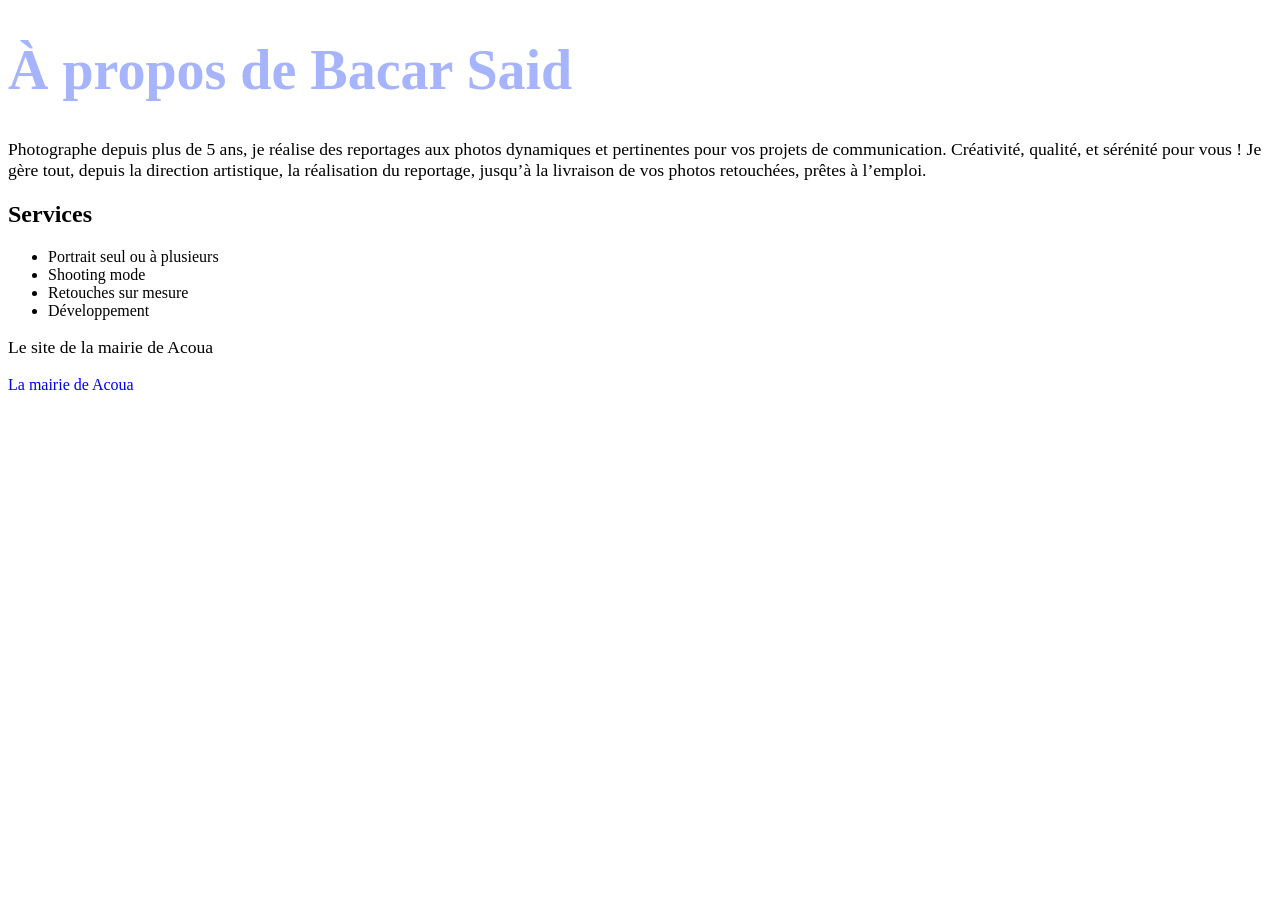
<file: a-propos.html>
<!doctype html>

<html>

    <head>
        <meta charset="utf-8">
        <title>À propos de Bacar Said</title>
         <link href="a-propos.css" rel="stylesheet">
       
         <link rel="preconnect" href="https://fonts.googleapis.com">
        <link rel="preconnect" href="https://fonts.gstatic.com" crossorigin>
        <link href="https://fonts.googleapis.com/css2?family=Montserrat&display=swap" 
        rel="stylesheet">

        <link rel="preconnect" href="https://fonts.googleapis.com">
        <link rel="preconnect" href="https://fonts.gstatic.com" crossorigin>
        <link href="https://fonts.googleapis.com/css2?family=Manrope&display=swap" 
        rel="stylesheet">
    </head>

    <body>
 
        <h1>À propos de Bacar Said</h1>

        <p> 
            Photographe depuis plus de 5 ans, je réalise des reportages aux photos dynamiques et pertinentes pour vos projets de communication. 
            Créativité, qualité, et sérénité pour vous ! 
            Je gère tout, depuis la direction artistique, la réalisation du reportage, 
            jusqu’à la livraison de vos photos retouchées, prêtes à l’emploi.
        </p>

        <h2>Services</h2>

        <ul>
            <li> Portrait seul ou à plusieurs</li>
            <li>Shooting mode</li>
            <li>Retouches sur mesure</li>
            <li>Développement</li>
        </ul>


        <p>Le site de la mairie de Acoua</p>
        <a href="https://mairie-acoua.yt/"target="_blank">La mairie de Acoua</a>





    </body>


</html>
</file>
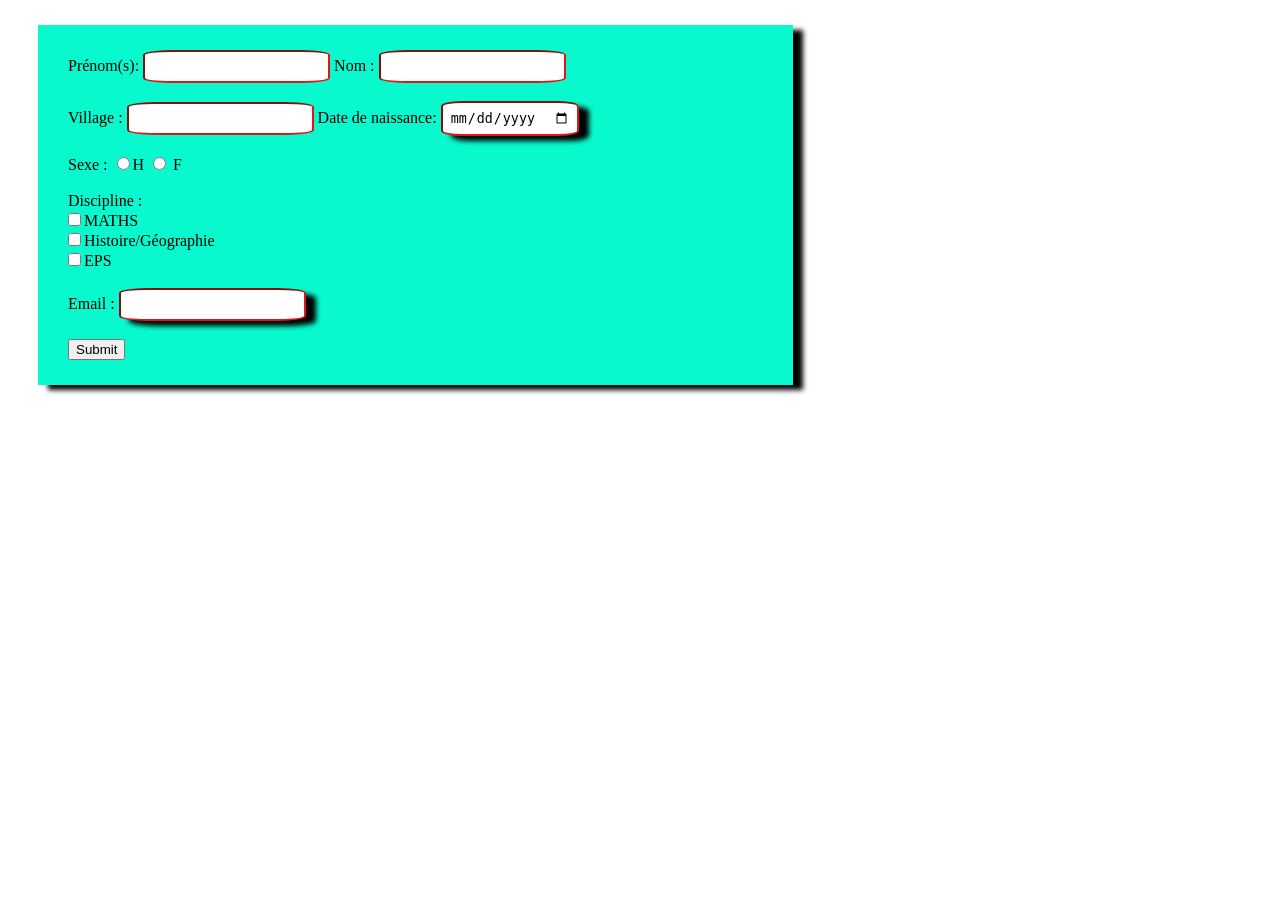
<file: formulaire.html>
<!DOCTYPE html><!--Type du document web-->
<html lang="fr"><!--l'attribut lang permet de choisir
    la langue de notre site-->
    <head><!--Entête du site-->
        <meta charset="UTF-8"><!--Caractère des écritures de la page-->
        <title>Formulaire d'inscription</title><!--Titre de la page-->
        <link href="formulaire.css" rel="stylesheet">
    </head><!--Fin de l'entête-->

    <body><!--Ce que va contenir la page-->

        <!--Je rédige la structure du formulaire d'inscription-->
        <form><!--Début du formulaire-->
            
            <div>
            <!--Le label est une legende qui va accompagné mon input-->
            <!--For est l'attribut qui associe le label à l'input -->
            <label for="prenom">Prénom(s):</label>
            <!--input est la zone de saisie-->
            <!--l'attribut type va me permet de dire à ma page web que 
            la formule à saisir est de tel type, et ici, il est de type texte-->
            <input type="text" name="prenom">
            

            <label for="nom">Nom :</label>
            <input type="text" name="nom" id="prenom">
            <br><br>
            </div>

            <div>
            <label for="village">Village :</label>
            <input type="text" name="village" id="village">
                

            <label for="dateNaissance">Date de naissance:</label>
            <!--Ici, mon type de saisie est la date-->
            <input type="date" name="dateNaissance" id="dateNaissance" class="inputNaissance">
            <br><br>
            </div>

            <div>
            <label for="sexe">Sexe :</label>
            <!--Value indique au serveur notre choix exemple
            Le serveur te demande : « Quelle boisson ? »
            name="boisson"
            Tu dis : « Coca »
            C’est l’équivalent de :
            value="coca"
            value sert à indiquer la donnée exacte que le formulaire enverra 
            lorsque ce champ est sélectionné ou rempli.
            -->
            <input type="radio" name="sexe" value="homme">H

            <!--Ici, on peut avoir une autre écriture-->
            <input type="radio" name="sexe">
            <label for="sexe">F</label>
            <br><br>
            </div>
            

            <label for="discipline" class="disciplineEmail">Discipline :</label><br>
            <input type="checkbox" name="discipline" value="MATHS" class="disciplineEmail">MATHS
            <br>
            <input type="checkbox" name="discipline" value="Histoire/Géographie" class="disciplineEmail">Histoire/Géographie
            <br>
            <input type="checkbox" name="discipline" value="EPS" class="disciplineEmail">EPS

            <br><br>
            <label for="email" class="disciplineEmail">Email :</label>
            <!--Ici, le type de saisie est le mail-->
            <input type="email" name="email" id="email" class="inputMail">
            <br><br>

            <label for=""></label>

            <input type="submit" class="envoyer"><!--Bouton envoyer-->
          

        </form><!--Fin du formulaire-->



    </body><!--Fin du corps de la page-->

</html>
</file>
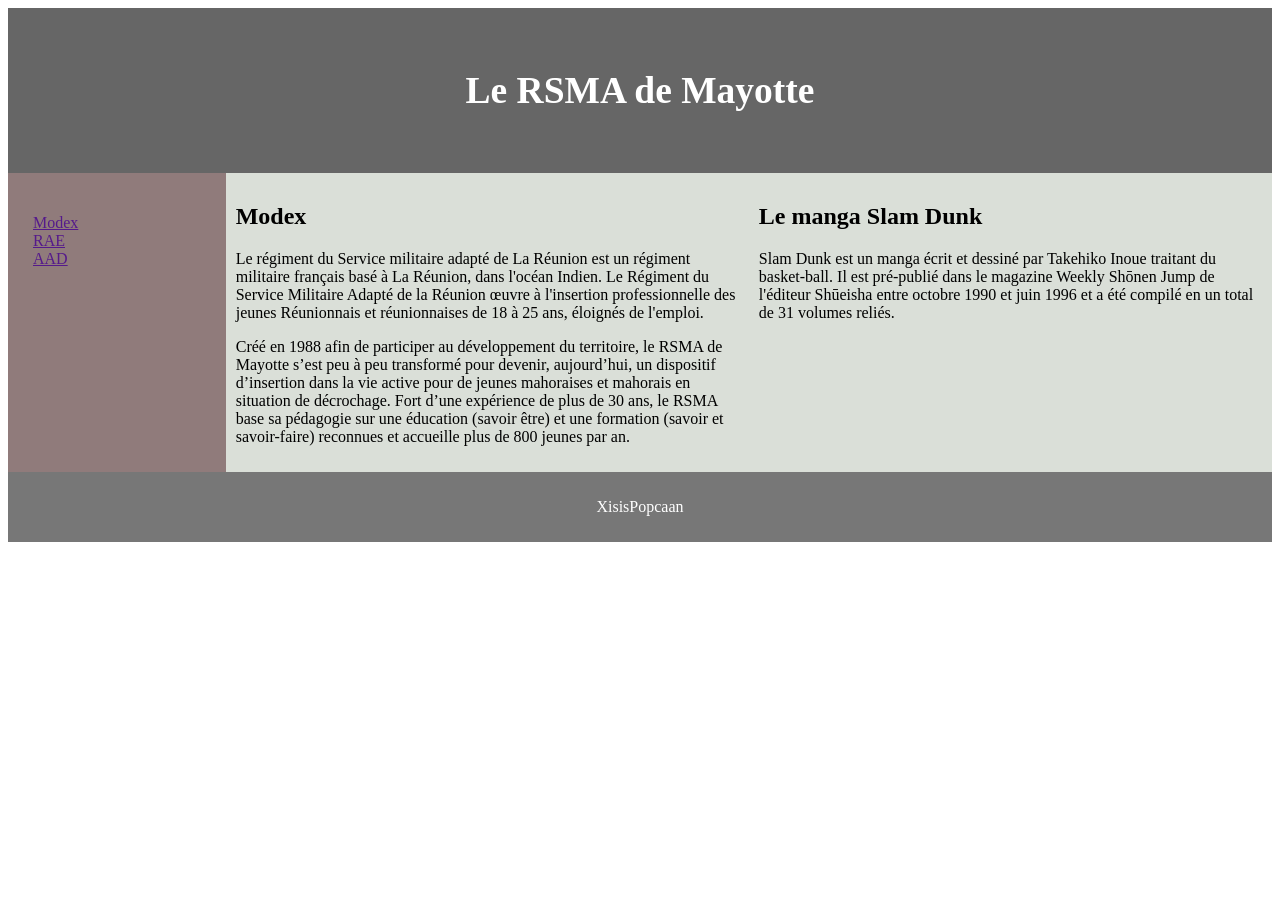
<file: layout.html>
<!DOCTYPE html><!--Type de document-->

<html lang="en"><!--Langue de la page-->

<head><!--Entête de la page-->
    <meta charset="UTF-8"><!--police d'écriture de la page-->
    <!--Le site est capable de s'adapter à la taille de l'écran-->
    <meta name="viewport" content="width=device-width, initial-scale=1.0">
    <title>Layout</title><!--Titre de la page-->
     <link href="layout.css" rel="stylesheet">
</head>

<body><!--Corps de la page, ce qu'elle contient-->

    <!--ici, c'est l'entête de la page-->
    <header>
        <h2>Le RSMA de Mayotte</h2>
    </header>

    <!--La section de la page-->
    <section>
        <!--Barre de navigation-->
        <nav>
            <ul>
                <li><a href="">Modex</a></li>
                <li><a href="">RAE</a></li>
                <li><a href="">AAD</a></li>
            </ul>
        </nav>

        <!--Je présente l'article de ma section-->

        <article>
            <h2>Modex</h2>
                <p>
                    Le régiment du Service militaire adapté de La Réunion est un régiment militaire français basé à La Réunion, dans l'océan Indien. Le Régiment du Service Militaire Adapté de la Réunion œuvre à l'insertion professionnelle des jeunes Réunionnais et réunionnaises de 18 à 25 ans, éloignés de l'emploi.
                </p>

                <p>
                    Créé en 1988 afin de participer au développement du territoire, le RSMA de Mayotte s’est peu à peu transformé pour devenir, aujourd’hui, un dispositif d’insertion dans la vie active pour de jeunes mahoraises et mahorais en situation de décrochage. Fort d’une expérience de plus de 30 ans, le RSMA base sa pédagogie sur une éducation (savoir être) et une formation (savoir et savoir-faire) reconnues et accueille plus de 800 jeunes par an.
                </p>

                
        </article>

        <article>

            <h2>Le manga Slam Dunk</h2>
            <p>
                Slam Dunk est un manga écrit et dessiné par Takehiko Inoue traitant du basket-ball. Il est pré-publié dans le magazine Weekly Shōnen Jump de l'éditeur Shūeisha entre octobre 1990 et juin 1996 et a été compilé en un total de 31 volumes reliés.
            </p>

        </article>

    </section>

    <footer>
        <p>XisisPopcaan</p>
    </footer><!--Pied de page-->
    
</body>
</html>
</file>
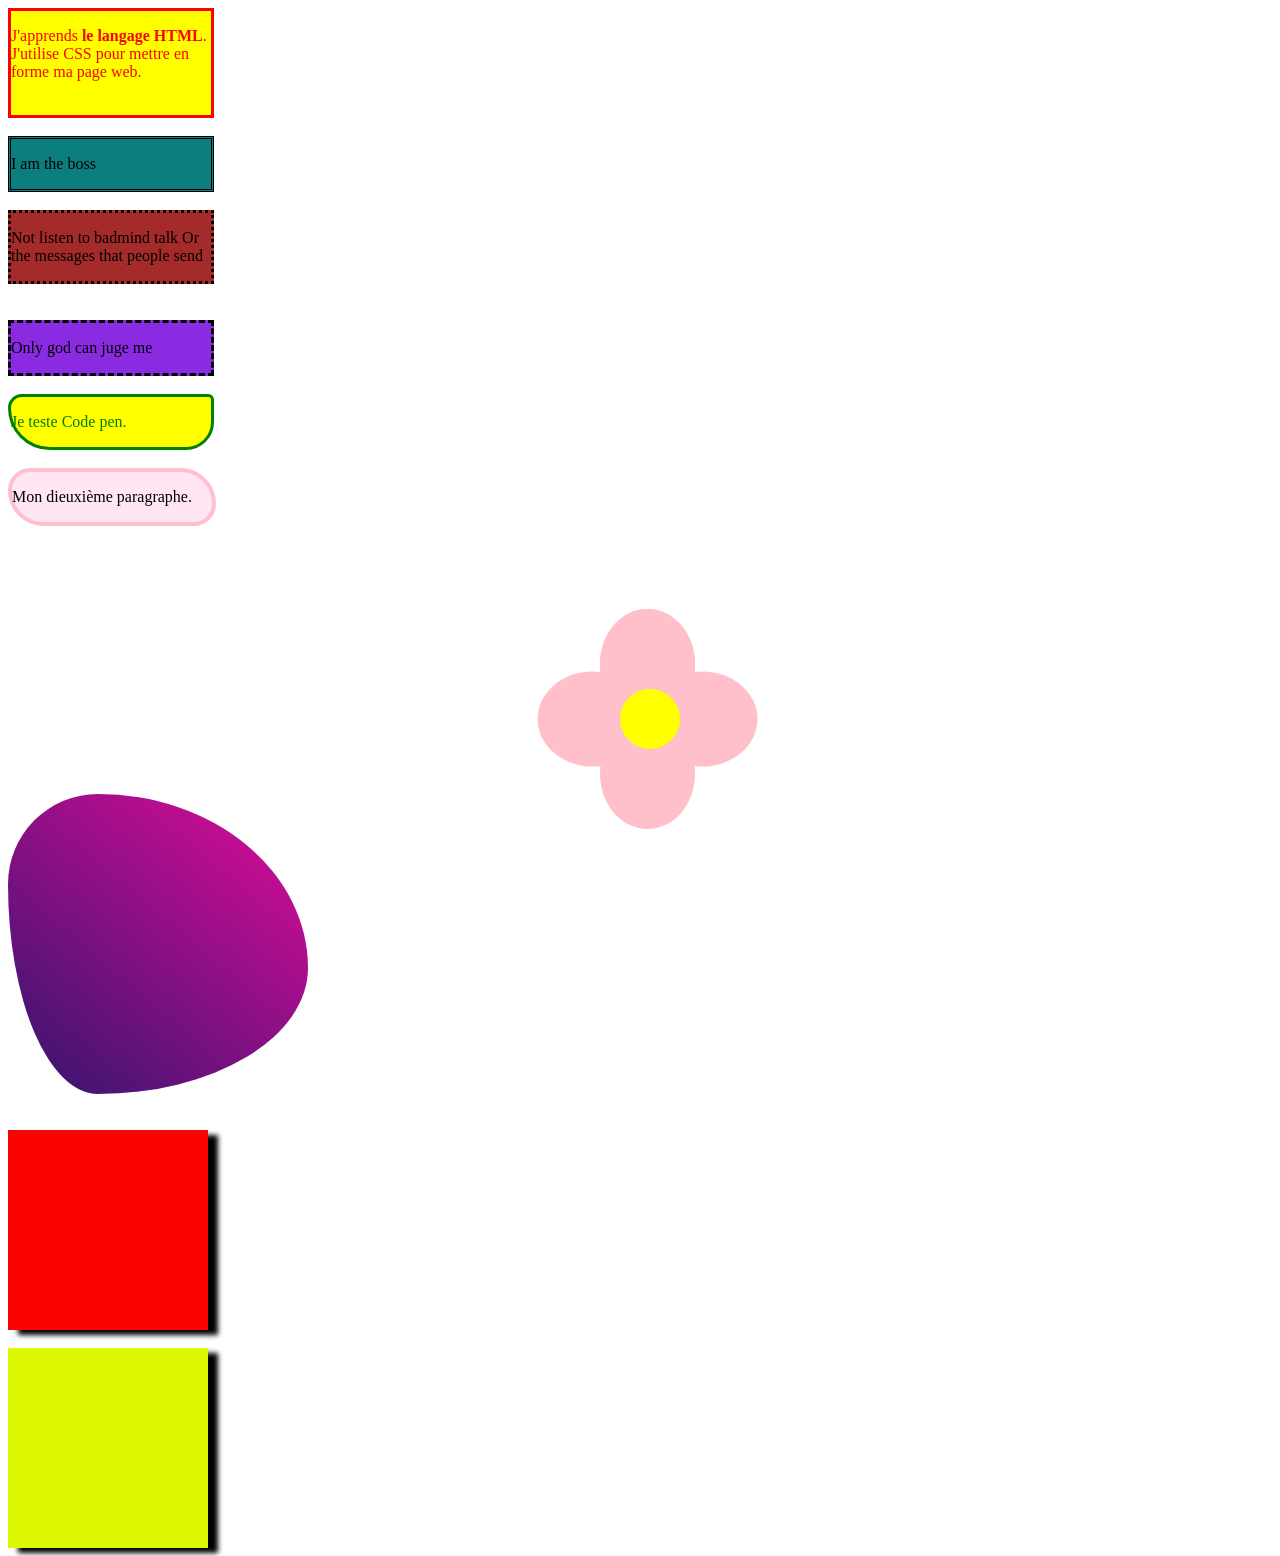
<file: service.html>
<!doctype html>
<!--J'initialise mon code avec la balise HTMl-->
<html lang="fr"> <!--lang est un attribut pour désigner la langue-->

    <head><!--l'entête de la page-->

        <meta charset="UTF-8"><!--charset est un attribut qui permet d'ajouter des accents, 
        appostrophes... sur nos textes-->
        <title>Service</title>
        <!--J'importe mon fichier service.css -->
        <!--L'attribut rel précise le type de lien et l'attribut href précise la source 
        du fichier et de récupérer le fichier-->
        <link href="service.css" rel="stylesheet">
    
    </head><!--Ici, c'est la fin de mon entête-->

    <body><!--Le corps de la page, c'est-à-dire ce que contient la page web-->

        <div id="divSolid"><!--Elle permet de créer une section/une division. 
            Quand il y a plusieurs div, on met sur chacun un "id"-->
            <p>
                J'apprends <strong>le langage HTML</strong>. <!--La balise strong permet de 
                mettre un mot en gras-->
                J'utilise CSS pour mettre en forme ma page web.
            </p><!--Paragraphe-->

            <br>

        </div>
        <br>
        
        <div id="divDouble">
            <p>
                I am the boss
            </p>
            
        </div>
        <br>
        <div id="divDotted">
            <p>
                Not listen to badmind talk
                Or the messages that people send
            </p>
        </div>
        <br>
        <br>
        <div id="divDashed">
            <p>
                Only god can juge me
            </p>
        </div>
        <br>
        <div id="div1">
            <p>Je teste Code pen.</p>
        </div>
    
        <br>
        <div id="div2">
            <p>Mon dieuxième paragraphe.</p>
        </div>
        <br>
        
        <!--Création d'une fleur-->
        <div class="fleur">
            <div class="petale"></div>
            <div class="petale"></div>
            <div class="petale"></div>
            <div class="petale"></div>
            <div class="petale"></div>
            <div class="coeur"></div>
        </div>

        <div id="div4"></div>
        <br>
        <br>

        <div id="carre"></div>

        <br>

        <div id="carreJaune"></div>
    

    </body>
    
</html>
<!--<html> est une balise est dans une balise, on peut mettre un attribut-->
</file>
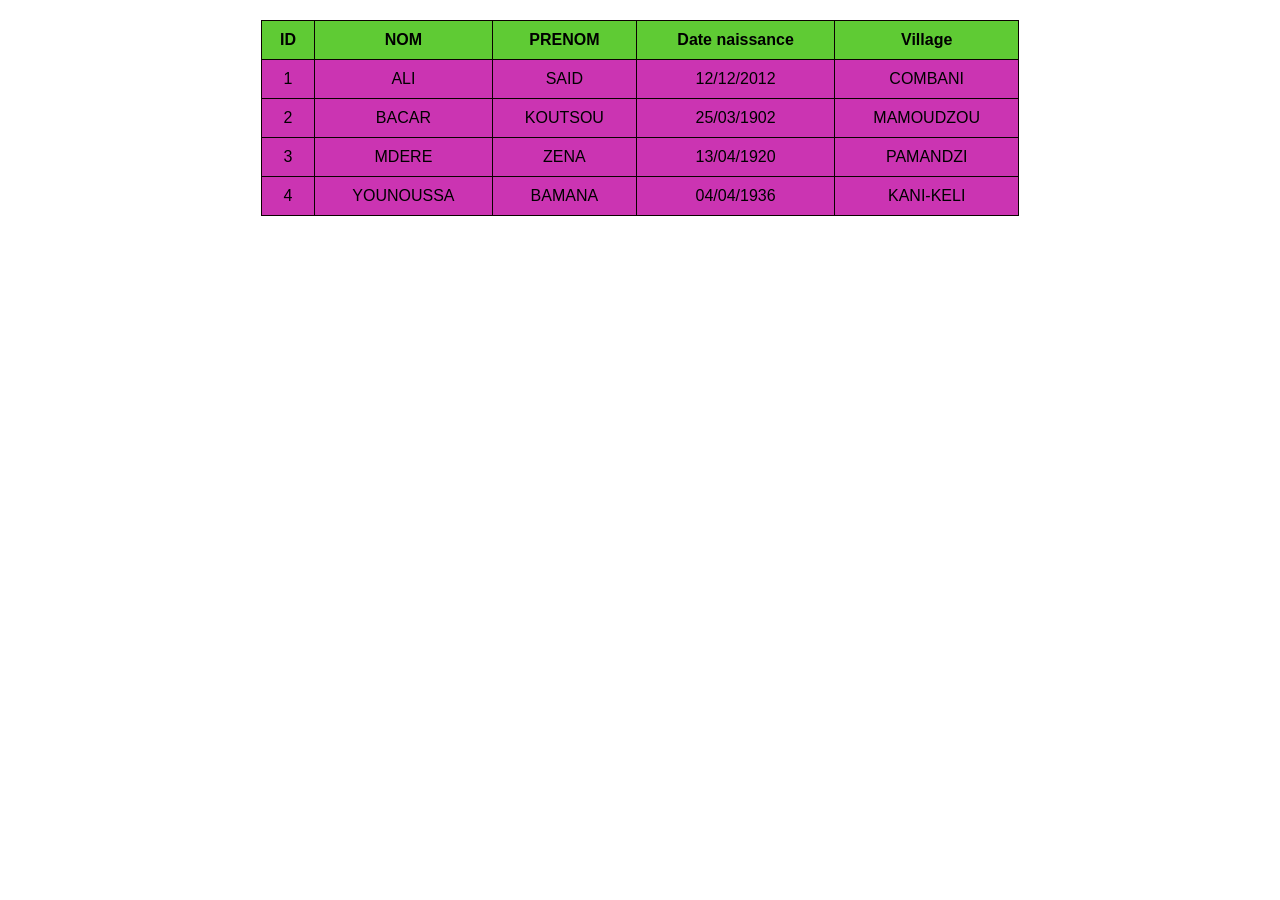
<file: tableau.html>
<!DOCTYPE html>
<html lang="fr">
    
<head>
    <meta charset="UTF-8">
    <title>Tableau</title>
    <link href="tableau.css" rel="stylesheet">
</head>

<body>

    <table>
        <!--tr (table row):ligne du tableau-->
        <!--th (table head):Entête du tableau-->
        <!--td (table data):Tableau de données-->
        <tr>
            <th>ID</th>
            <th>NOM</th>
            <th>PRENOM</th>
            <th>Date naissance</th>
            <th>Village</th>
        </tr>

        <tr>
            <td>1</td>
            <td>ALI</td>
            <td>SAID</td>
            <td>12/12/2012</td>
            <td>COMBANI</td>
        </tr>

        <tr>
            <td>2</td>
            <td>BACAR</td>
            <td>KOUTSOU</td>
            <td>25/03/1902</td>
            <td>MAMOUDZOU</td>
        </tr>

        <tr>
            <td>3</td>
            <td>MDERE</td>
            <td>ZENA</td>
            <td>13/04/1920</td>
            <td>PAMANDZI</td>
        </tr>

        <tr>
            <td>4</td>
            <td>YOUNOUSSA</td>
            <td>BAMANA</td>
            <td>04/04/1936</td>
            <td>KANI-KELI</td>
        </tr>

    </table>
    
</body>
</html>
</file>
<file: a-propos.css>
/*J'ai changé la couleur, la taille et la police de mon titre*/
h1{
    font-size: 3.5em;
    color:#A5B4FC;
    font-style: montserrat;
}
/*J'ai changé la taille et la police de mes paragraphes*/
p{
    font-size: 1.1em;
    font-style:Manrope;
}
/*J'ai changé la taille et la police de ma liste */
ul{
    font-size: 1em;
    font-style: Manrope;
}
/*J'ai enlevé les soulignement des liens qui sont sur ma page web*/
a {
    text-decoration: none;
}
</file>
<file: formulaire.css>
form{
    background: rgb(8, 249, 205);/*J'ai changé la couleur de l'arrière plan de ma formulaire*/
    margin-top: 25px;/*J'ai déplacé la marge de ma formulaire vers le haut*/
    margin-left: 30px;/*J'ai déplacé la marge de ma formulaire vers la gauche*/
    padding-top: 25px;/*Je déplace les contenus de ma formulaire d'une marge vers le bas*/
    border-color: rgb(221, 23, 23);
    box-shadow: 10px 5px 5px rgb(0, 0, 0);
    width: 755px;
}
div{
    display: inline;/*Afficher sur la même ligne sur le site*/
    margin-left: 30px;
}
/*Je fais appel à toute les lignes input qui contient du texte*/
input[type=text]{
    padding: 7px;/*Modifier la taille des inputs de type texte*/
    border-radius: 15%;
    border-color: rgb(221, 23, 23);
}
.envoyer{
    margin-bottom: 25px;/*J'ai déplacé la marge demon boutou "envoyer" vers le bas*/
    margin-left: 30px;/*J'ai déplacé la marge de mon boutou "envoyer" vers la gauche*/
}
.disciplineEmail{
    margin-left: 30px;/*J'ai déplacé le marge de mon mail et descipline vers la droite*/
}
.inputMail{
    padding: 7px;/*Modifier la taille des inputs de mon mail*/
    border-radius: 15%;
    border-color: rgb(221, 23, 23);
    box-shadow: 10px 5px 5px rgb(0, 0, 0);
}
.inputNaissance{
    padding: 7px;/*Modifier la taille des inputs de la date de naissance*/
    border-radius: 15%;
    border-color: rgb(221, 23, 23);
    box-shadow: 10px 5px 5px rgb(0, 0, 0);
}
</file>
<file: layout.css>
/*Je vais structure ma page web*/

/*L'étoile veut dire que je séléction tout les éléments de la pages*/
*{
    box-sizing: border-box;
}

/*L'en-tête de la page*/
header{
    background-color: #666;/*L'arrière plan est colorié en gris*/
    padding: 30px;/*aggrandissement du marge de header*/
    text-align: center;/*alignement du texte au milieu*/
    color: white;/*Le texte en blanc*/
    font-size: 25px ;/*Augmente la taille du texte*/
}

/*Mise en forme de la section*/
section{
    /*Optimise la taille de l'affichage en fonction de l'écran*/
    display: -webkit-flex;
    display: flex;
}

/*Mise en forme de la barre de navigation*/
nav{
    -webkit-box-flex: 1;
    -ms-flex: 1;
    flex: 1;
    background: #907b7b;
    padding: 25px;
}

/*Mise en forme de la liste UL de la balise <nav>*/
nav ul{
    list-style-type: none; /*Je retire les puces de la liste*/
    padding: 0;
}

/*Mise en forme de la partie article*/
article{
    -webkit-flex:3;
    -ms-flex: 3;
    flex: 3;
    background: #dadfd8;
    padding: 10px;
}

/*Mise en forme du pied*/
footer{
    text-align: center;
    background-color: #777;
    color: #ffffff;
    padding: 10px;
}
</file>
<file: service.css>
/*Color, c'est le propiété, red est la valeur. On appelle l'ensemble instruction*/
/*du côté CSS, div est un sélécteur*/
#divSolid{
    color:red;/*Sur cette ligne, la couleur de l'écriture est rouge*/
    background-color: yellow;/*Background veut dire "arrière plane", je l'ai mis en jaune*/
    width: 200px;
    border: solid;/*Ici, j'ai rajouté des bordures solide sur le paragraphe*/
}

/*Ici, j'ai rajouté des bordures doubles noires sur le paragraphe*/
#divDouble{
    border: double black;/*J'ai mis une bordure double de couleur noir*/
    width: 200px;
    background-color: rgb(12, 126, 126);/*Ici, j'ai mis la couleur sur mon arrière plan*/
}

/*Ici, j'ai rajouté des bordures dotted (pointié) sur le paragraphe*/
#divDotted{
    border: dotted;/*J'ai mis une bordure avec pointié*/
    width: 200px;
    background-color: brown;
}

/*Ici, j'ai rajouté des bordures dashed (point-tiret) sur le paragraphe*/
#divDashed{
    border: 3px dashed;
    width: 200px;
    background-color: blueviolet;/*Couleur de l'arrière plan de la bordure*/
}
#div1{
  border: solid;
  width: 200px; /*Réglé la taille de la bordure*/
  border-radius: 25px 10px 50px 75px;
  color: green;
  background-color: yellow;
}
/*Je selectionne ma deuxième balise grace à son identifiant div2*/
#div2{
  border: 4px solid pink;
  width: 200px;/*Réglé la taille de la bordure*/
  border-radius: 50px 80px 50px 80px;
  background: #ffe6f2;  
}

.fleur {
    position: relative;/* Permet de positionner       les pétales en absolute */
    width: 150px;/* Largeur de la fleur*/
    height: 150px;/*Hauteur de la fleur*/
    margin: 50px auto;/*centre de la fleur*/
}

/* Style des pétales */
.petale {
    width: 95px; /* Largeur du pétale */
    height: 110px; /* Hauteur : donne une forme allongée */
    background: pink;/* Couleur du pétale */
    border-radius: 50%;/* Donne une forme ovale ou arrondie */
    position: absolute;/* Permet de placer individuellement chaque pétale */
    top: 15px;/* Position verticale de base */
    left: 35px;/* Position horizontale de base */
    transform-origin: 50% 100%;
    /* Origine de rotation :
       - 50% = centre horizontal
       - 100% = bas du pétale
       Cela fait tourner le pétale autour de son bas : parfait pour un effet "rayon" 
    */
}

/* Rotation des pétales */
.petale:nth-child(1) { transform: rotate(0deg); }/* 1er pétale : en haut */
.petale:nth-child(2) { transform: rotate(90deg); }/* 2e pétale : 45° */
.petale:nth-child(3) { transform: rotate(180deg); }/* 3e pétale : droite */
.petale:nth-child(4) { transform: rotate(270deg); } /* bas */

/* Le centre de la fleur */
.coeur {
    width: 60px; /* Taille du centre */
    height: 60px;
    background: yellow; /* Couleur du centre */
    border-radius: 50%;/* Cercle parfait */ 
    position: absolute;
    top: 95px; /*Déplacement vertical de la pollen */
    left: 55px; /*déplacement horizontal de la pollen*/
}

/*Sur mon div4, j'ai créé une sorte de pierre avec une couleur dégradé*/
#div4{
    width: 300px; /*La taille horizontale*/
    height: 300px;/*La taille verticale*/
    /*l'inclinéson du dégradé*/
    background: linear-gradient(40deg, #32156e, #e10b99);
    /*Le pourcentage pour faire le graphique*/
    border-radius: 30% 70% 70% 30% / 30% 58% 42% 70%;
}

#carre {
  width: 200px;
  height: 200px;
  background: rgb(249, 3, 3);
  box-shadow: 10px 5px 5px rgb(0, 0, 0);
}
#carreJaune{
    width: 200px;
    height: 200px;
    background: rgb(220, 249, 3);
    box-shadow: 10px 5px 5px rgb(0, 0, 0);
}
</file>
<file: tableau.css>
table {
    width: 60%; /*la taille des cases en longueur*/
    border-collapse: collapse; /* enlève les doubles bordures */
    margin: 20px auto; /* centre le tableau */
    font-family: Arial, sans-serif;/*La police d'écriture*/
}
td {
    border: 1px solid #0c0101;/*La couleur des bordures*/
    padding: 10px;/*Taille des cases en largeur */
    text-align: center;/*Les textes sont centrer*/
    background: rgb(203, 52, 178);
}
th{
    border: 1px solid #0c0101;/*La couleur des bordures*/
    padding: 10px;/*Taille des cases en largeur */
    text-align: center;/*Les textes sont centrer*/
    background: rgb(95, 203, 52);
}
</file>
